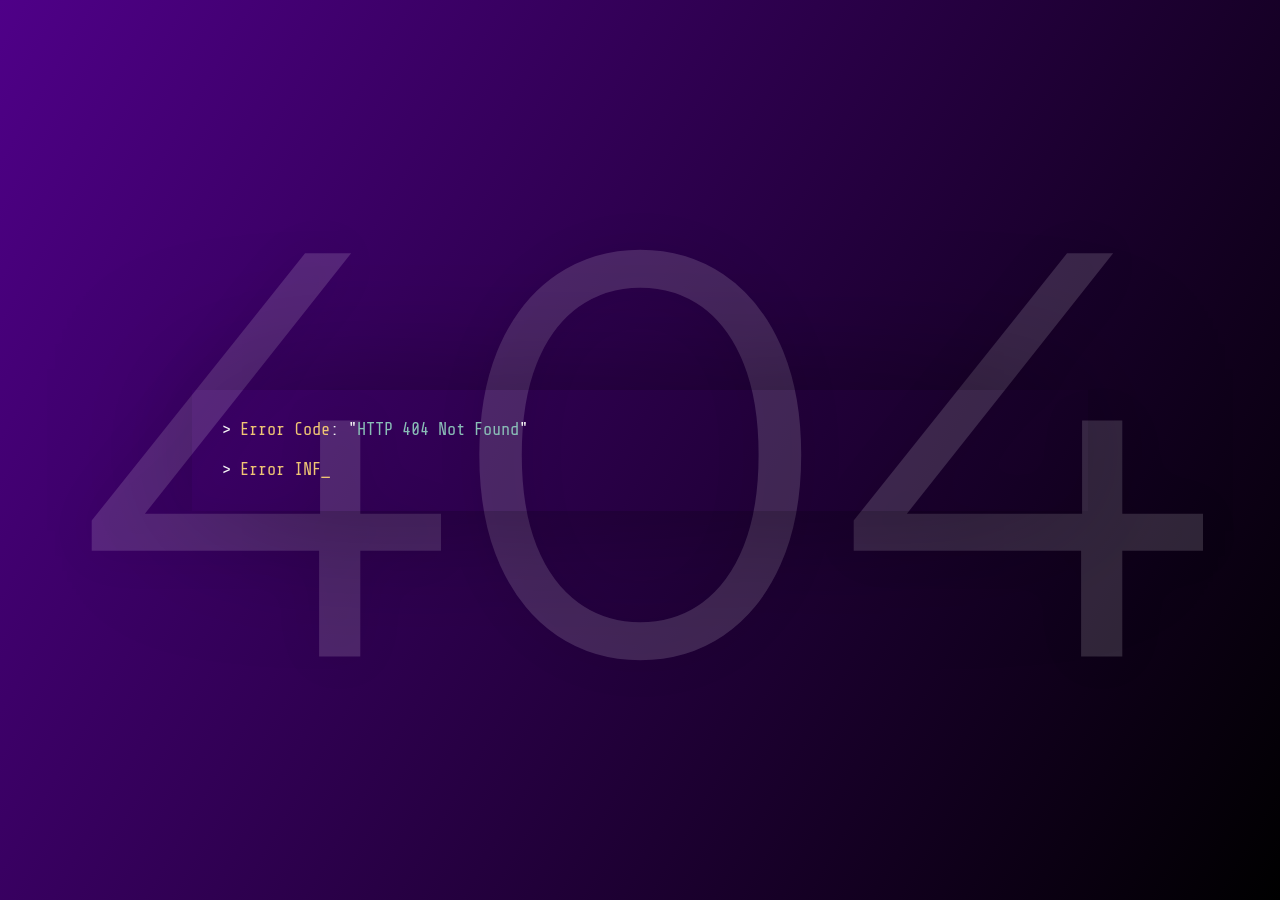
<file: index.html>
<!DOCTYPE html>
<html lang="zh-CN">
  <head>
    <meta name="viewport" content="width=device-width, initial-scale=1.0" />
    <meta charset="utf-8" />
    <title>怎么不见了？ - 404</title>

    <style>
      @import url("https://fonts.googleapis.com/css?family=Share+Tech+Mono|Montserrat:700");

      * {
        margin: 0;
        padding: 0;
        border: 0;
        font-size: 100%;
        font: inherit;
        vertical-align: baseline;
        box-sizing: border-box;
        color: inherit;
      }

      body {
        background-image: linear-gradient(120deg, #4f0088 0%, #000000 100%);
        height: 100vh;
      }

      h1 {
        font-size: 45vw;
        text-align: center;
        position: fixed;
        width: 100vw;
        z-index: 1;
        color: #ffffff26;
        text-shadow: 0 0 50px rgba(0, 0, 0, 0.07);
        top: 50%;
        -webkit-transform: translateY(-50%);
        transform: translateY(-50%);
        font-family: "Montserrat", monospace;
      }

      div {
        background: rgba(0, 0, 0, 0);
        width: 70vw;
        position: relative;
        top: 50%;
        -webkit-transform: translateY(-50%);
        transform: translateY(-50%);
        margin: 0 auto;
        padding: 30px 30px 10px;
        box-shadow: 0 0 150px -20px rgba(0, 0, 0, 0.5);
        z-index: 3;
      }

      P {
        font-family: "Share Tech Mono", monospace;
        color: #f5f5f5;
        margin: 0 0 20px;
        font-size: 17px;
        line-height: 1.2;
      }

      span {
        color: #f0c674;
      }

      i {
        color: #8abeb7;
      }

      div a {
        text-decoration: none;
      }

      b {
        color: #81a2be;
      }

      a.avatar {
        position: fixed;
        bottom: 15px;
        right: -100px;
        -webkit-animation: slide 0.5s 4.5s forwards;
        animation: slide 0.5s 4.5s forwards;
        display: block;
        z-index: 4;
      }

      a.avatar img {
        border-radius: 100%;
        width: 44px;
        border: 2px solid white;
      }

      @-webkit-keyframes slide {
        from {
          right: -100px;
          -webkit-transform: rotate(360deg);
          transform: rotate(360deg);
          opacity: 0;
        }
        to {
          right: 15px;
          -webkit-transform: rotate(0deg);
          transform: rotate(0deg);
          opacity: 1;
        }
      }

      @keyframes slide {
        from {
          right: -100px;
          -webkit-transform: rotate(360deg);
          transform: rotate(360deg);
          opacity: 0;
        }
        to {
          right: 15px;
          -webkit-transform: rotate(0deg);
          transform: rotate(0deg);
          opacity: 1;
        }
      }
    </style>
  </head>
  <body>
    <h1>404</h1>
    <div>
      <p>> <span>Error Code</span>: "<i>HTTP 404 Not Found</i>"</p>
      <p>
        > <span>Error INFO</span>: "<i>尝试访问网络服务器上不存在的资源</i>"
      </p>
      <p>
        > <span>Error</span>:
        [<b>无效的URL或链接、文件被删除或移动、服务器配置错误、文件权限问题、链接被错误引用、防火墙或安全策略</b>...]
      </p>
      <p>
        > <span>Suggestion</span>:"<i>请访问 www.linyunlink.top/problem/ 汇报错误</i>"
      </p>
      <p>
        > <span>山重水复疑无路，柳暗花明又一村</span>
      </p>
      <p>
        > <span>当前页面URL</span>: <i id="current-url"></i>
      </p>
      <p>
        > <span>当前中国时间</span>: <i id="current-time"></i>
      </p>
    </div>

    <script>
      // 获取当前页面URL
      document.getElementById("current-url").innerText = window.location.href;

      // 获取当前中国时间
      function updateChinaTime() {
        var options = {
          timeZone: 'Asia/Shanghai',
          year: 'numeric',
          month: '2-digit',
          day: '2-digit',
          hour: '2-digit',
          minute: '2-digit',
          second: '2-digit'
        };
        var formatter = new Intl.DateTimeFormat([], options);
        var chinaTime = formatter.format(new Date());
        document.getElementById("current-time").innerText = chinaTime;
      }

      updateChinaTime();
      setInterval(updateChinaTime, 1000); // 每秒更新一次时间

      // 动态显示文本
      var str = document.getElementsByTagName("div")[0].innerHTML.toString();
      var i = 0;
      document.getElementsByTagName("div")[0].innerHTML = "";

      setTimeout(function () {
        var se = setInterval(function () {
          i++;
          document.getElementsByTagName("div")[0].innerHTML =
            str.slice(0, i) + "_";
          if (i == str.length) {
            clearInterval(se);
            document.getElementsByTagName("div")[0].innerHTML = str;
            document.querySelector('.blink').style.display = 'none'; // Hide the blinking cursor
          }
        }, 10);
      }, 0);
    </script>
  </body>
</html>
</file>
